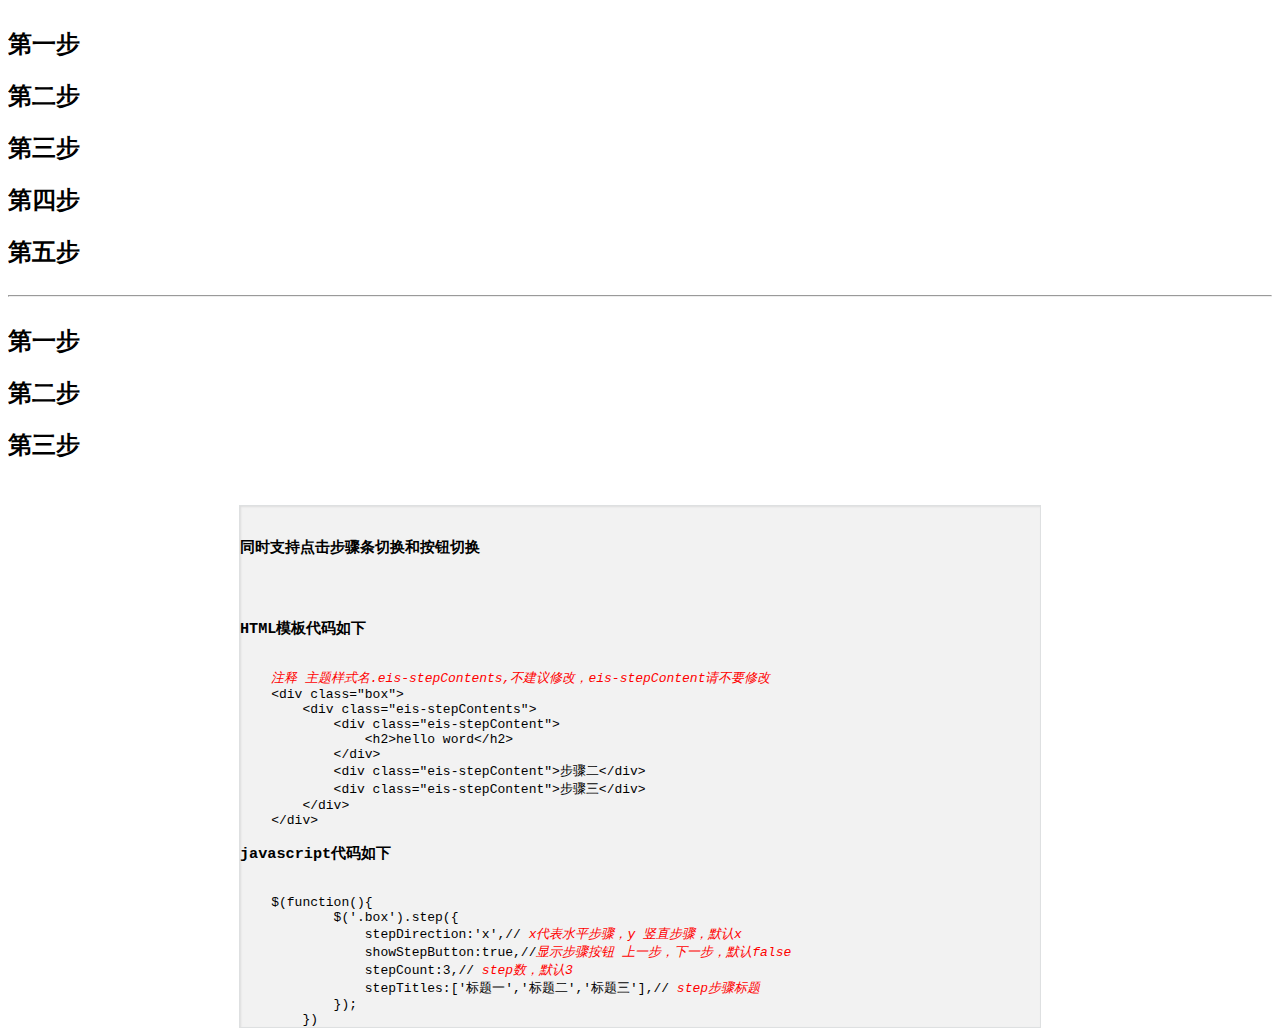
<file: src/main/resources/static/lib/jquerystep/index.html>
<!DOCTYPE html>
<html lang="en">
<head>
    <meta charset="UTF-8">
    <title>jQuery步骤条step插件</title>
    <link rel="stylesheet" href="./css/step.css">
</head>
<body>
<style>
    .box,.container{
        clear:both;
    }
    pre{
        background: #f2f2f2;
        color:#000;
        width:800px;
        margin:0 auto;
        border: 1px solid #dee0e1;
        -webkit-box-shadow: inset 1px 1px 2px #ddd;
        -moz-box-shadow: inset 1px 1px 2px #ddd;
        box-shadow: inset 1px 1px 2px #ddd;
    }
    em{
        color:red;
    }
</style>
<div class="box">
    <div class="eis-stepContents">
        <div class="eis-stepContent"><h2>第一步</h2></div>
        <div class="eis-stepContent"><h2>第二步</h2></div>
        <div class="eis-stepContent"><h2>第三步</h2></div>
        <div class="eis-stepContent"><h2>第四步</h2></div>
        <div class="eis-stepContent"><h2>第五步</h2></div>
    </div>
</div>
<hr>
<div class="container">
    <div class="eis-stepContents">
        <div class="eis-stepContent"><h2>第一步</h2></div>
        <div class="eis-stepContent"><h2>第二步</h2></div>
        <div class="eis-stepContent"><h2>第三步</h2></div>
    </div>
</div>
<pre>
    <h3>同时支持点击步骤条切换和按钮切换</h3>
    <h3>HTML模板代码如下</h3>
    <em>注释 主题样式名.eis-stepContents,不建议修改，eis-stepContent请不要修改 </em>
    &lt;div class="box"&gt;
        &lt;div class="eis-stepContents"&gt;
            &lt;div class="eis-stepContent"&gt;
                &lt;h2>hello word&lt;/h2&gt;
            &lt;/div&gt;
            &lt;div class="eis-stepContent">步骤二&lt;/div&gt;
            &lt;div class="eis-stepContent">步骤三&lt;/div&gt;
        &lt;/div&gt;
    &lt;/div&gt;
<h3>javascript代码如下</h3>
    $(function(){
            $('.box').step({
                stepDirection:'x',// <em>x代表水平步骤，y 竖直步骤，默认x</em>
                showStepButton:true,//<em>显示步骤按钮 上一步，下一步，默认false</em>
                stepCount:3,// <em>step数，默认3</em>
                stepTitles:['标题一','标题二','标题三'],//<em> step步骤标题</em>
            });
        })
</pre>
<script src="http://www.jq22.com/jquery/jquery-1.10.2.js"></script>
<script src="./js/step.js"></script>
<script>
    $(function(){
        $('.box').step({
            stepDirection:'x',
            showStepButton:true,
            stepCount:5,
            stepTitles:['标题一','标题二','标题三','标题四','标题5'],
        });
        $('.container').step({
            stepDirection:'y',
            showStepButton:false,
            stepCount:3,
            stepTitles:['标题一','标题二','标题三'],
        });
    })
</script>
</body>
</html>
</file>
<file: src/main/resources/static/lib/jquerystep/css/step.css>
.eis-horizontal-steps .eis-form-steps{
    overflow: hidden;
    padding:0;
    font-size:0;
    position: relative;
}
.eis-vertical-steps .eis-form-steps{
    overflow: hidden;
    padding:0;
    font-size:0;
    position: relative;
    width: 150px;
    float:left;
}
.eis-horizontal-steps .eis-form-steps .eis-form-step{
    display: inline-block;
    vertical-align: middle;
    width:33.33333%;
    text-align: center;
}
.eis-vertical-steps .eis-form-steps .eis-form-step{
    text-align: left;
    height: 80px;
}
.eis-horizontal-steps .eis-form-steps .eis-step-progress {
    height: 2px;
    background: #197de0;
    width: 0;
    position: absolute;
    top: 15px;
    left: 15px;
    -webkit-transition: all .4s;
    -moz-transition: all .4s;
    -ms-transition: all .4s;
    -o-transition: all .4s;
    transition: all .4s;
}

.eis-vertical-steps .eis-form-steps .eis-step-progress{
    width:2px;
    background:#197de0;
    height:0;
    position: absolute;
    top:15px;
    left:15px;
    -webkit-transition: all .4s;
    -moz-transition: all .4s;
    -ms-transition: all .4s;
    -o-transition: all .4s;
    transition: all .4s;

}
.eis-horizontal-steps .eis-form-steps .eis-step-head{
    width:100%;
    position: relative;
}
.eis-vertical-steps .eis-form-steps .eis-step-head{
    float: left;
    height: 100%;
    position: relative;
}
.eis-step-head .eis-step-icon{
    width:30px;
    height:30px;
    font-size:16px;
    border-radius:50%;
    position:relative;
    z-index: 1;
    cursor: pointer;
}
.is-finish .eis-step-icon{
    border:1px solid #197de0;
}
.eis-step-head .eis-step-icon .step-icon-txt{
    width:20px;
    height:20px;
    background:#DDDDDD;
    border:1px solid #DDDDDD;
    -webkit-border-radius:50%;
    -moz-border-radius:50%;
    border-radius:50%;
    text-align: center;
    line-height: 21px;
    color:#fff;
    position: absolute;
    top:0;
    left:0;
    right:0;
    bottom:0;
    margin: auto;
}
.is-finish .eis-step-icon .step-icon-txt{
    background:#197de0;
    border:5px solid #fff;
}
.eis-horizontal-steps .eis-step-head .eis-step-line{
    position: absolute;
    background-color: #F1F1F1;
    height: 2px;
    top: 15px;
    left: 28px;
    right: -4px;
}
.eis-vertical-steps .eis-step-head .eis-step-line{
    position: absolute;
    background-color: #F1F1F1;
    width: 2px;
    height: 100%;
    top: 15px;
    left:15px;
}
.eis-horizontal-steps .eis-form-step .eis-step-main{
    font-size:14px;
    padding:6px 0 0 0;
    color:#666;
    text-align: left;
}
.eis-vertical-steps .eis-form-step .eis-step-main{
    overflow: hidden;
    padding:5px 10px;
    font-size:14px;
    color:#666;
    text-align: left;
}
.is-finish .eis-step-main{
    color:#3197FD
}
.eis-stepContents{
    position: relative;
    min-height: 200px;
    overflow: hidden;
}
.eis-stepContents .eis-stepFooter{
    position: absolute;
    bottom:8px;
    right: 0;
	left: 0;
	margin: auto;
	text-align: center;
}
.eis-btn {
    -webkit-appearance: none;
    -moz-appearance: none;
    appearance: none;
    outline:0;
    cursor: pointer;
    font-size: 15px;
	min-width: 120px;
	height: 44px;
	line-height: 44px;
   background: #197de0;
   text-align: center;
   border: 1px solid #197de0;
    color: #fff;
    margin:auto 14px;
    border-radius: 4px;
}
.eis-prev-btn{
	background: #ddd;
	border: 1px solid #ddd;
}
</file>
